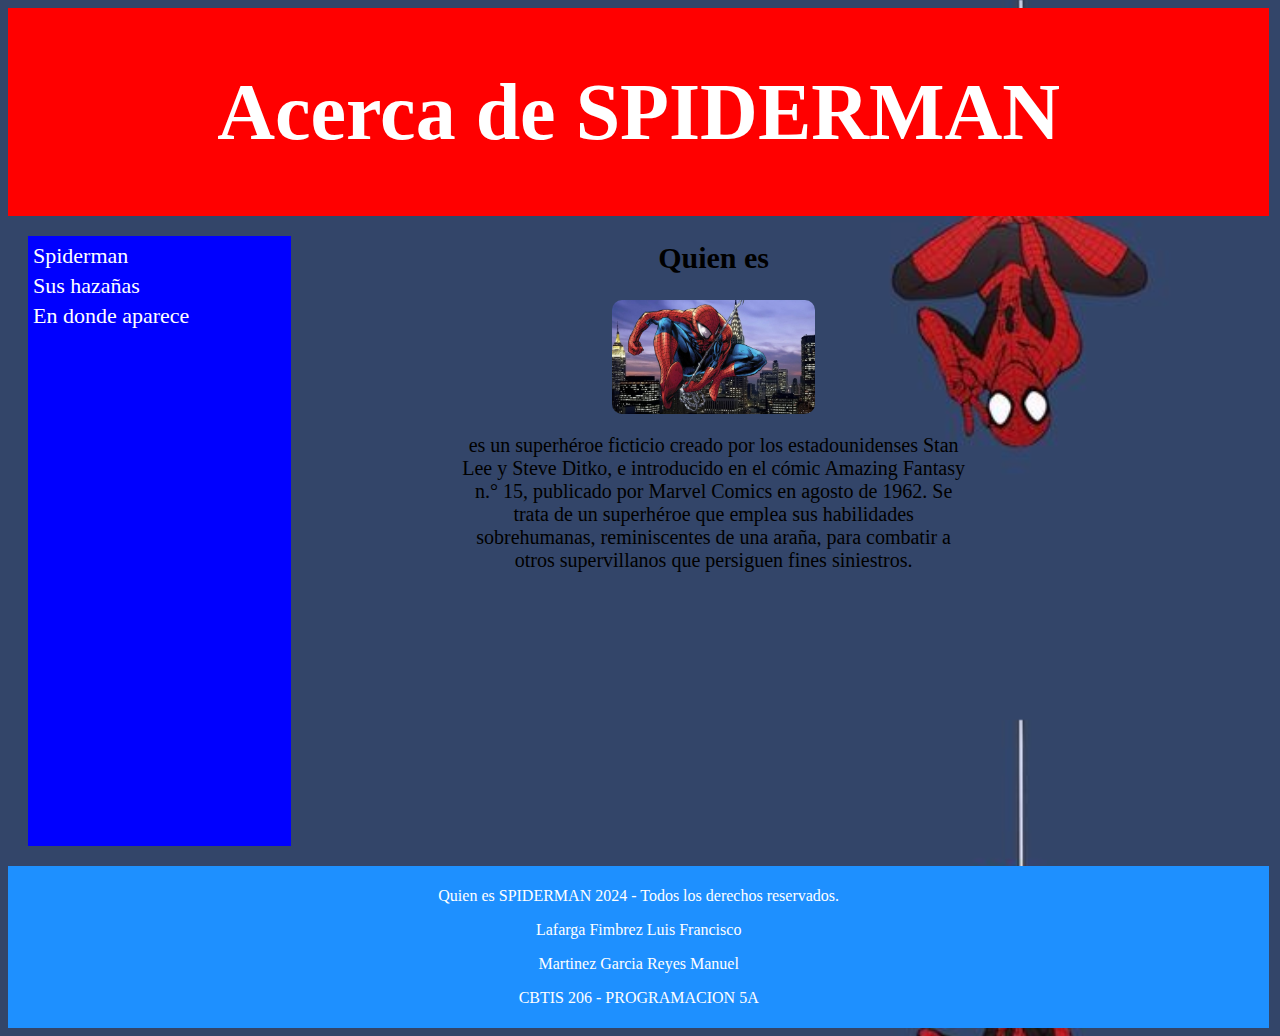
<file: index.html>
<!DOCTYPE html>
<html>
<head>
	<meta charset="utf-8">
	<meta name="viewport" content="width=device-width, initial-scale=1">
	<link rel="stylesheet" type="text/css" href="css/estilos.css">
	<title>Mi pagina informativa de HTML</title>
</head>
<body background="img/Fondo.jpeg">

	<header>
		<h1>Acerca de SPIDERMAN</h1>
	</header>

	<nav>
		<a href="index.html">Spiderman</a><br>
		<a href="hazañas.html">Sus hazañas</a><br>
		<a href="donde.html">En donde aparece</a><br>
	</nav>

	<main>
		<section class="fondo">
			<h2>Quien es</h2>
			<img height="200" width="300" src="img/Spiderman.jpeg">
			<p>
				es un superhéroe ficticio creado por los estadounidenses Stan Lee y Steve Ditko, e introducido en el cómic Amazing Fantasy n.° 15, publicado por Marvel Comics en agosto de 1962. Se trata de un superhéroe que emplea sus habilidades sobrehumanas, reminiscentes de una araña, para combatir a otros supervillanos que persiguen fines siniestros.
			</p>
		</section>
	</main>

	<footer>
		<p>Quien es SPIDERMAN 2024 - Todos los derechos reservados.</p>
		<p>Lafarga Fimbrez Luis Francisco</p>
		<p>Martinez Garcia Reyes Manuel</p>
		<p>CBTIS 206 - PROGRAMACION 5A</p>
	</footer>

</body>
</html>
</file>
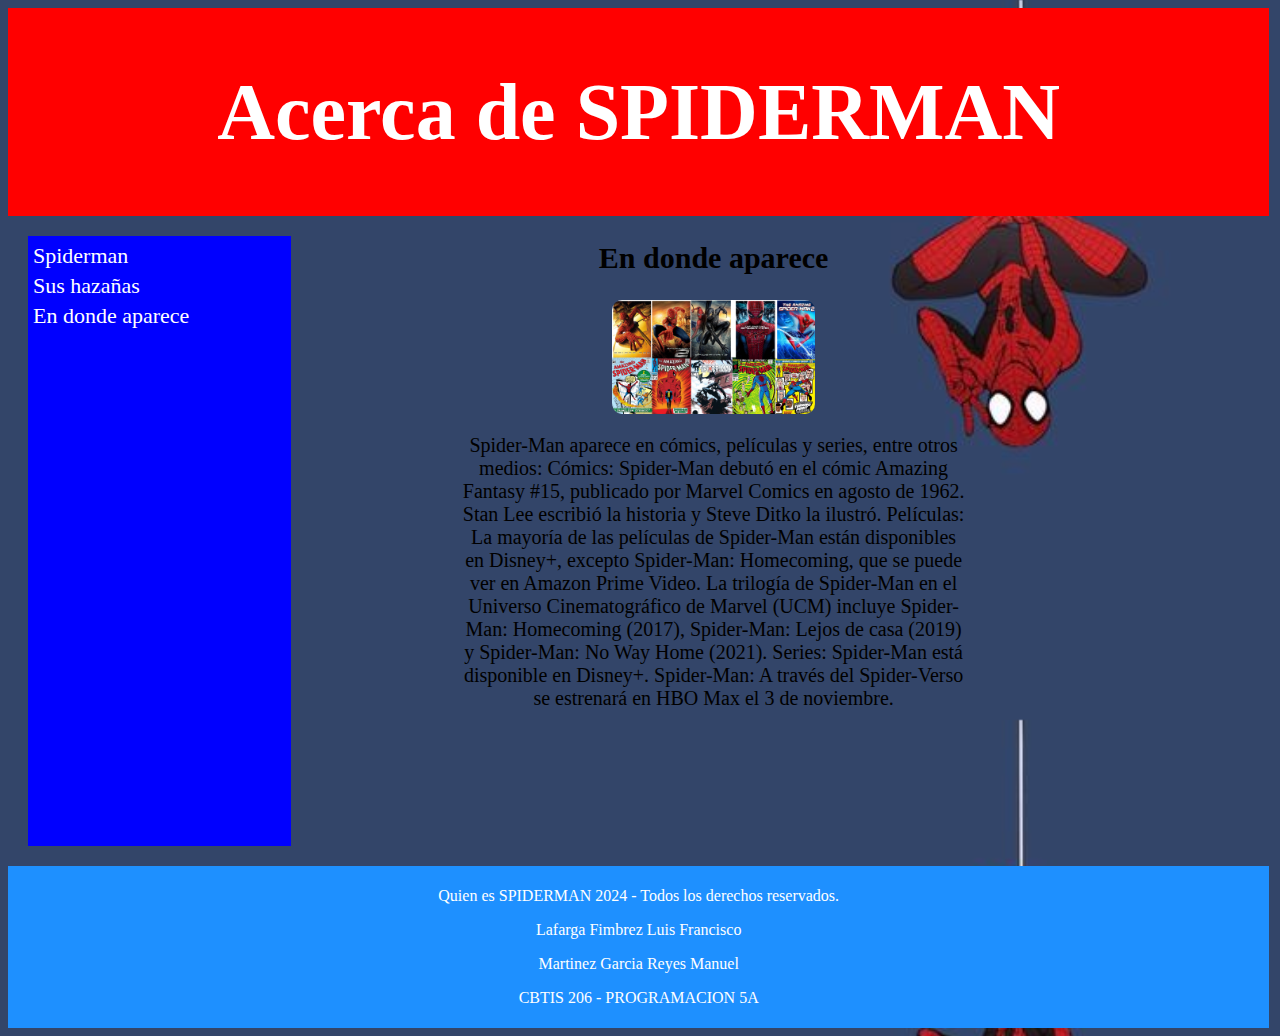
<file: donde.html>
<!DOCTYPE html>
<html>
<head>
	<meta charset="utf-8">
	<meta name="viewport" content="width=device-width, initial-scale=1">
	<link rel="stylesheet" type="text/css" href="css/estilos.css">
	<title></title>
</head>
<body background="img/Fondo.jpeg">

	<header>
		<h1>Acerca de SPIDERMAN</h1>
	</header>

	<nav>
		<a href="index.html">Spiderman</a><br>
		<a href="hazañas.html">Sus hazañas</a><br>
		<a href="donde.html">En donde aparece</a><br>
	</nav>

	<main>
		<section class="fondo">
			<h2>En donde aparece</h2>
			<img height="200" width="300" src="img/donde.jpg">
			<p>
				Spider-Man aparece en cómics, películas y series, entre otros medios: 
				Cómics: Spider-Man debutó en el cómic Amazing Fantasy #15, publicado por Marvel Comics en agosto de 1962. Stan Lee escribió la historia y Steve Ditko la ilustró. 
				Películas: La mayoría de las películas de Spider-Man están disponibles en Disney+, excepto Spider-Man: Homecoming, que se puede ver en Amazon Prime Video. La trilogía de Spider-Man en el Universo Cinematográfico de Marvel (UCM) incluye Spider-Man: Homecoming (2017), Spider-Man: Lejos de casa (2019) y Spider-Man: No Way Home (2021). 
				Series: Spider-Man está disponible en Disney+. 
				Spider-Man: A través del Spider-Verso se estrenará en HBO Max el 3 de noviembre.
			</p>
		</section>
	</main>

	<footer>
		<p>Quien es SPIDERMAN 2024 - Todos los derechos reservados.</p>
		<p>Lafarga Fimbrez Luis Francisco</p>
		<p>Martinez Garcia Reyes Manuel</p>
		<p>CBTIS 206 - PROGRAMACION 5A</p>
	</footer>

</body>
</html>
</file>
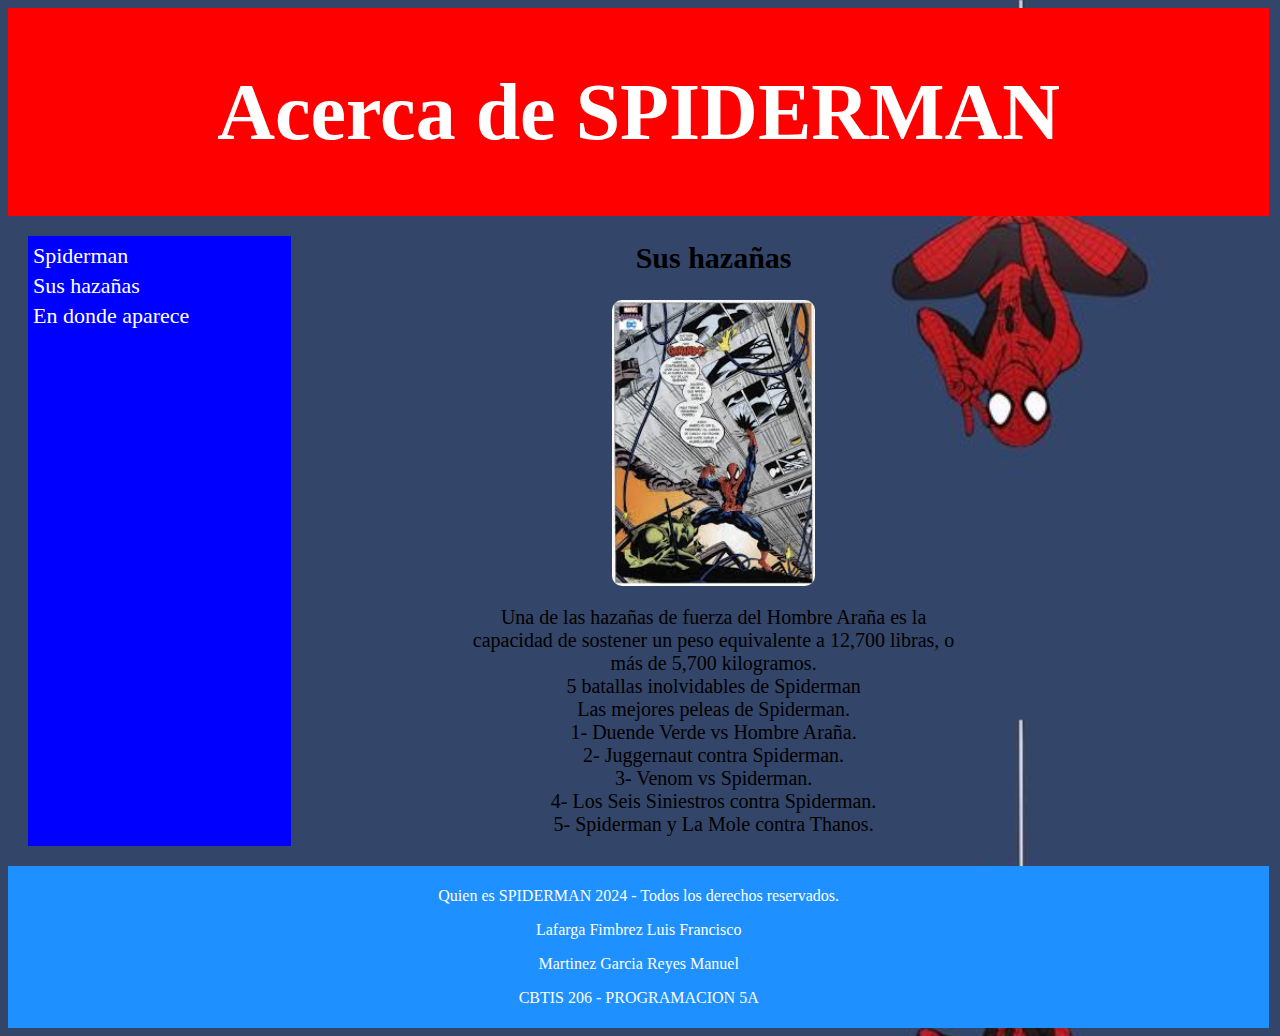
<file: hazañas.html>
<!DOCTYPE html>
<html>
<head>
	<meta charset="utf-8">
	<meta name="viewport" content="width=device-width, initial-scale=1">
	<link rel="stylesheet" type="text/css" href="css/estilos.css">
	<title></title>
</head>
<body background="img/Fondo.jpeg">

	<header>
		<h1>Acerca de SPIDERMAN</h1>
	</header>

	<nav>
		<a href="index.html">Spiderman</a><br>
		<a href="hazañas.html">Sus hazañas</a><br>
		<a href="donde.html">En donde aparece</a><br>
	</nav>

	<main>
		<section class="fondo">
			<h2>Sus hazañas</h2>
			<img height="200" width="300" src="img/Hazaña.jpeg">
			<p>
				Una de las hazañas de fuerza del Hombre Araña es la capacidad de sostener un peso equivalente a 12,700 libras, o más de 5,700 kilogramos.<br>
				5 batallas inolvidables de Spiderman<br>
				Las mejores peleas de Spiderman.<br>
				1- Duende Verde vs Hombre Araña.<br>
				2- Juggernaut contra Spiderman.<br>
				3- Venom vs Spiderman.<br>
				4- Los Seis Siniestros contra Spiderman.<br>
				5- Spiderman y La Mole contra Thanos.<br>		
			</p>
		</section>
	</main>

	<footer>
		<p>Quien es SPIDERMAN 2024 - Todos los derechos reservados.</p>
		<p>Lafarga Fimbrez Luis Francisco</p>
		<p>Martinez Garcia Reyes Manuel</p>
		<p>CBTIS 206 - PROGRAMACION 5A</p>
	</footer>

</body>
</html>
</file>
<file: css/estilos.css>
body{
	background-size: 100%;
	background-color: #BDBDBD;
}

header{
	background-color: #FF0000;
	color: white;
	text-align: center;
	padding: 5px;
	font-size: 40px;
	width: 99%;
}
nav{
	line-height: 30px;
	background-color: #0000ff;
	color: white;
	height: 600px;
	width: 200px;
	float: left;
	padding: 5px;
	font-size: 22px;
	text-decoration: none;
	margin: 20px;
	width: 20%;
}
nav a:hover{
	text-decoration: underline;
	cursor: pointer;
}
section{
	width: 750px;
	float: left;
	padding: 10px;
	color: black;
	text-align: justify;
	font-size: 20px;
	padding: 0px 150px 0px 150px;
}
footer{
	background-color: dodgerblue;
	color: white;
	clear: both;
	text-align: center;
	padding: 5px;
	width: 99%;
}
img{
	display: block;
	margin: auto;
	clear: right;
}
a{
	text-decoration: none;
	color: white;
}
main .fondo{
	text-align: center;
	width: 40%;
}
main .fondo img{
	max-width: 40%;
	height: auto;
	cursor: pointer;
	border-radius: 10px;
	transition: transform 0.3s ease;
}
main .fondo img:hover{
	transform: scale(1.05);
}
</file>
